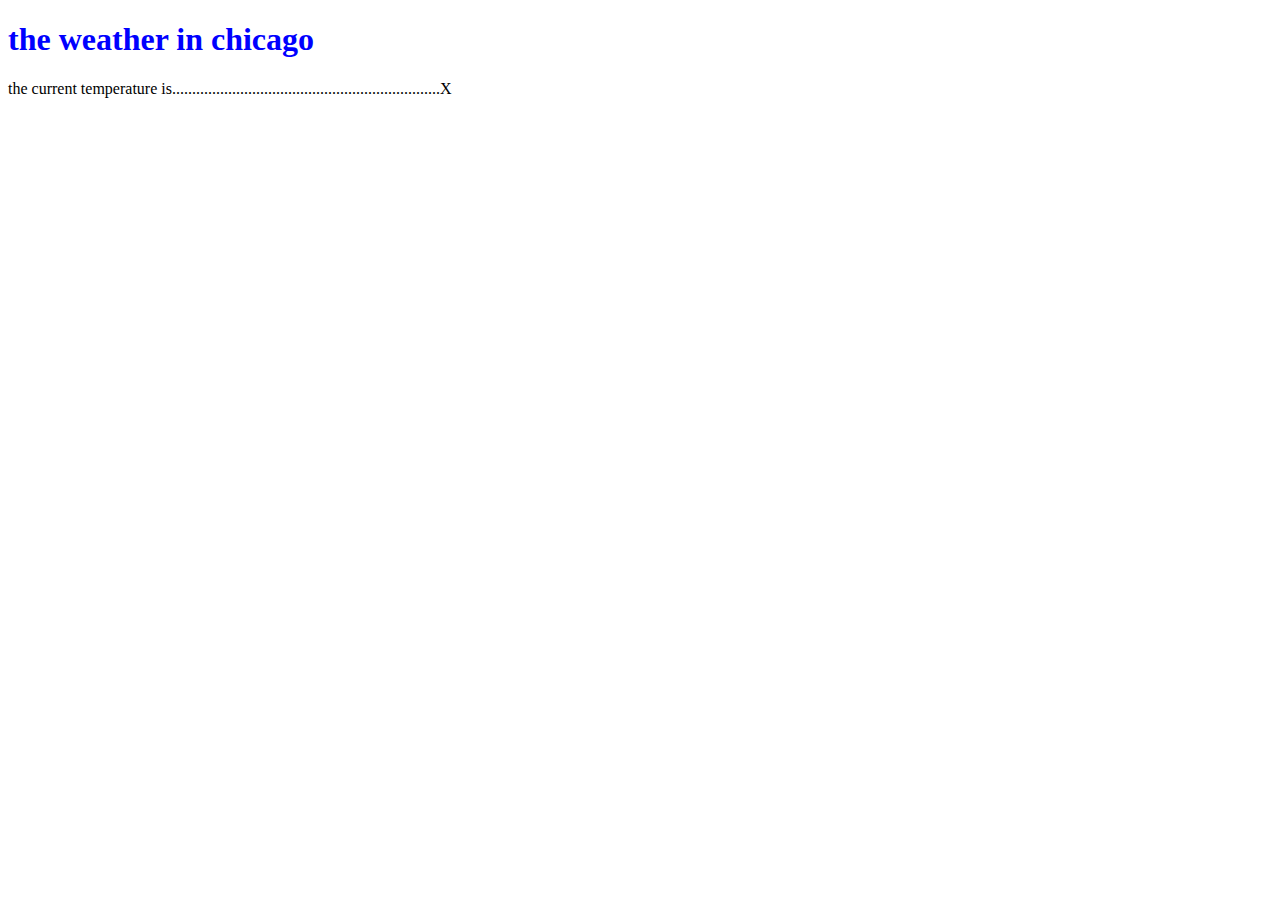
<file: js/weather_website/index.html>
<!DOCTYPE html>
<html lang="en">
<head>
    <meta charset="UTF-8">
    <meta name="viewport" content="width=device-width, initial-scale=1.0">
    <title>the weather</title>
    <link rel="stylesheet" href="style.css">
    <script src="script.js" defer></script>
</head>
<body>
    <h1>the weather in chicago</h1>
    <p>the current temperature is...................................................................<span id="temperature">X</span></p>
    <!-- todo: show the temperature okay -->
</body>
</html>
</file>
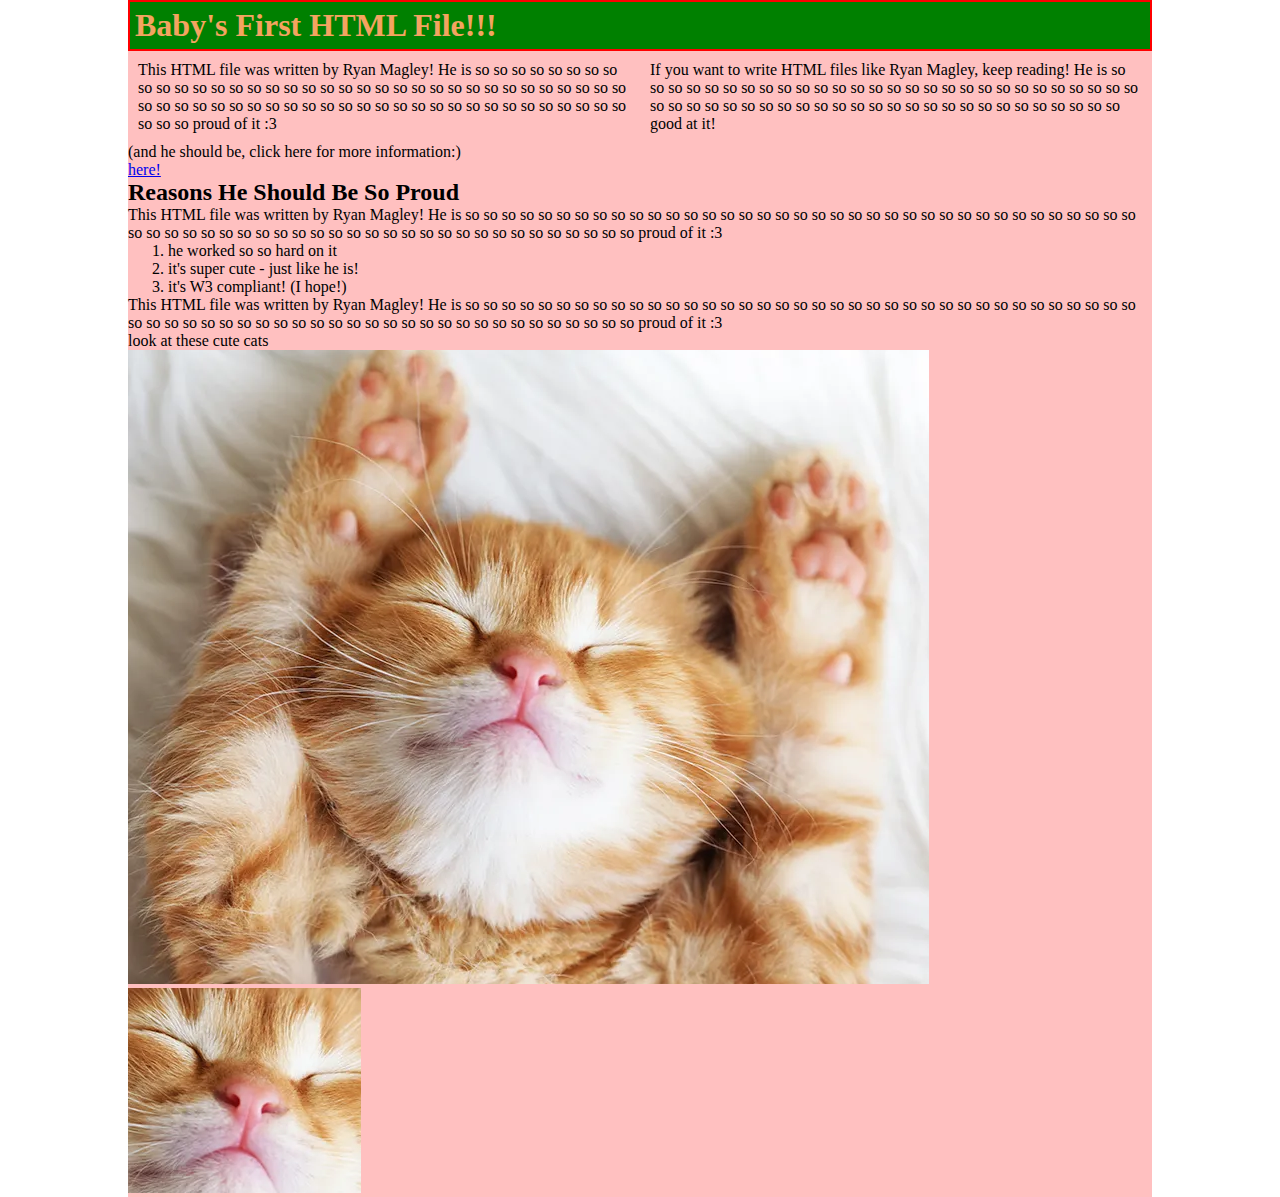
<file: babys_first_html_file.html>
<!DOCTYPE html>
<html lang="en">
<head>
    <meta charset="UTF-8">
    <meta name="viewport" content="width=device-width, initial-scale=1.0">
    <title>Baby's First HTML File</title>
    <link rel="stylesheet" href="style2.css">
</head>
<body>
    <div id="container">
        <h1 class="article-header">Baby's First HTML File!!!</h1>
        <p class="article-text-2">This HTML file was written by Ryan Magley! He is so so so so so so so so so so so so so so so so so so so so so so so so so so so so so so so so so so so so so so so so so so so so so so so so so so so so so so so so so so so so so so so so so proud of it :3</p><p class="article-text-2">If you want to write HTML files like Ryan Magley, keep reading! He is so so so so so so so so so so so so so so so so so so so so so so so so so so so so so so so so so so so so so so so so so so so so so so so so so so so so so so good at it!</p>
        
        <p>(and he should be, click here for more information:)</p><a href="https://ryanmagleynumber.one">here!</a>
        <h2>Reasons He Should Be So Proud</h2>
        <p>This HTML file was written by Ryan Magley! He is so so so so so so so so so so so so so so so so so so so so so so so so so so so so so so so so so so so so so so so so so so so so so so so so so so so so so so so so so so so so so so so so so proud of it :3</p>
        <ol>
            <li>he worked so so hard on it</li>
            <li>it's super cute - just like he is!</li>
            <li>it's W3 compliant! (I hope!)</li>
        </ol>
        <p>This HTML file was written by Ryan Magley! He is so so so so so so so so so so so so so so so so so so so so so so so so so so so so so so so so so so so so so so so so so so so so so so so so so so so so so so so so so so so so so so so so so proud of it :3</p>
        <p>look at these cute cats</p>
        <img src="img/cat1.png">
        <img src="img/cat3.png">
    </div>
</body>
</html>
</file>
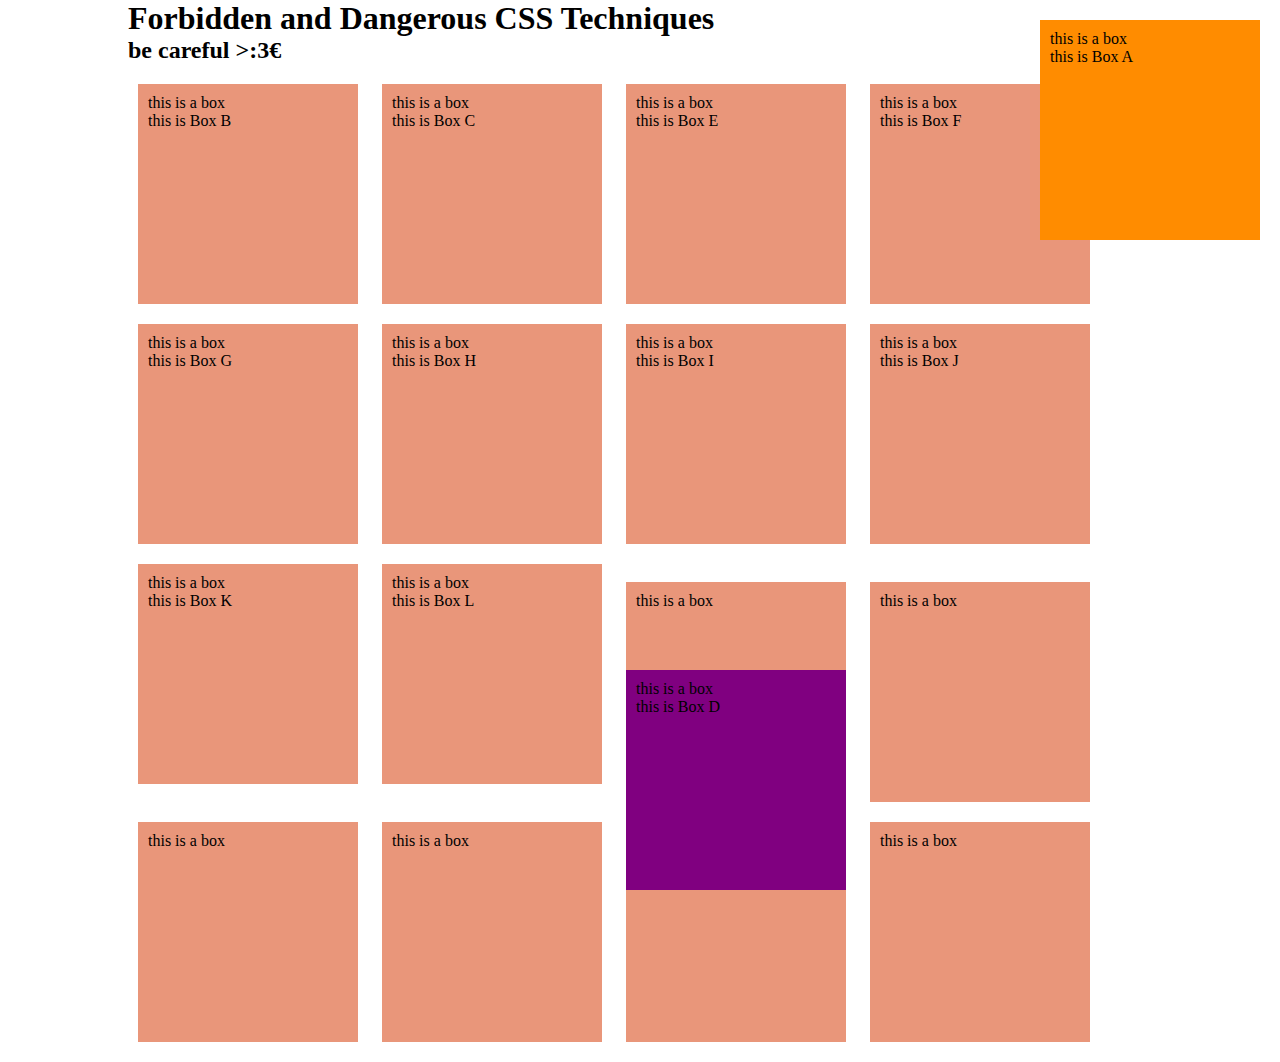
<file: display/display.html>
<!DOCTYPE html>
<html lang="en">

<head>
    <meta charset="UTF-8">
    <meta http-equiv="X-UA-Compatible" content="IE=edge">
    <meta name="viewport" content="width=device-width, initial-scale=1.0">
    <link rel="stylesheet" href="display.css">
    <title>Document</title>
</head>

<body>
    <h1>Forbidden and Dangerous CSS Techniques</h1>
        <h2>be careful >:3€</h2>
    <div id="container">
        
        <div class="absolute">
            <p>this is a box</p>
            <p>this is Box A</p>
        </div>
        <div class="relative">
            <p>this is a box</p>
            <p>this is Box B</p>
        </div>
        <div>
            <p>this is a box</p>
            <p>this is Box C</p>
        </div>
        <div class="fixed">
            <p>this is a box</p>
            <p>this is Box D</p>
        </div>
        <div>
            <p>this is a box</p>
            <p>this is Box E</p>
        </div>
        <div class="sticky">
            <p>this is a box</p>
            <p>this is Box F</p>
        </div>
        <div>
            <p>this is a box</p>
            <p>this is Box G</p>
        </div>
        <div>
            <p>this is a box</p>
            <p>this is Box H</p>
        </div>
        <div>
            <p>this is a box</p>
            <p>this is Box I</p>
        </div>
        <div>
            <p>this is a box</p>
            <p>this is Box J</p>
        </div>
        <div>
            <p>this is a box</p>
            <p>this is Box K</p>
        </div>
        <div>
            <p>this is a box</p>
            <p>this is Box L</p>
        </div>

        <div>
            <p>this is a box</p>
        </div>
        <div>
            <p>this is a box</p>
        </div>
        <div>
            <p>this is a box</p>
        </div>
        <div>
            <p>this is a box</p>
        </div>
        <div>
            <p>this is a box</p>
        </div>
        <div>
            <p>this is a box</p>
        </div>
    </div>

</body>

</html>
</file>
<file: js/weather_website/style.css>
h1 {
    color: blue;
}
</file>
<file: style2.css>
* {
    margin: 0px;
}

#container {
    width: 80%;
    background-color: rgb(255, 192, 192);
    margin: auto;
}

/* #container div {
    width: 50%;
    background-color: rgb(255, 192, 0);
    display: inline-block;
} */

.article-text-2 {
    width: calc(50% - 20px);
    display: inline-block;
    padding: 10px;
    margin-left: auto;
    margin-right: auto;
}

.article-header {
    background-color: green;
    padding: 5px;
    color: sandybrown;
    border: red 2px solid;
}
</file>
<file: display/display.css>
* {
    margin: 0px;
    padding: 0px;
}

h1, h2 {
    display: block;
    width: 80%;
    margin: auto;
}

div {
    height: 200px;
    width: 200px;
    background-color: darksalmon;
    margin: 10px;
    padding: 10px;
    display: inline-block;
    /* this used to mean somethng, now it does not */
    /* vertical-align: top; */
}

#container {
    width: 80%;
    height: 100%;
    margin: auto;
    background-color: transparent;
    display: block;
}

/* .relative {
    position: relative;
    background-color: darkseagreen;
    top: -100px;
    left: 50px;
} */

.absolute {
    position: absolute;
    background-color: darkorange;
    top: 10px;
    right: 10px;
}

.fixed {
    position: fixed;
    background-color: purple;
    bottom: 0px;
}

/* .sticky {
    position: sticky;
    background-color: aqua;
    bottom: 0px;
    top: 0px;
} */
</file>
